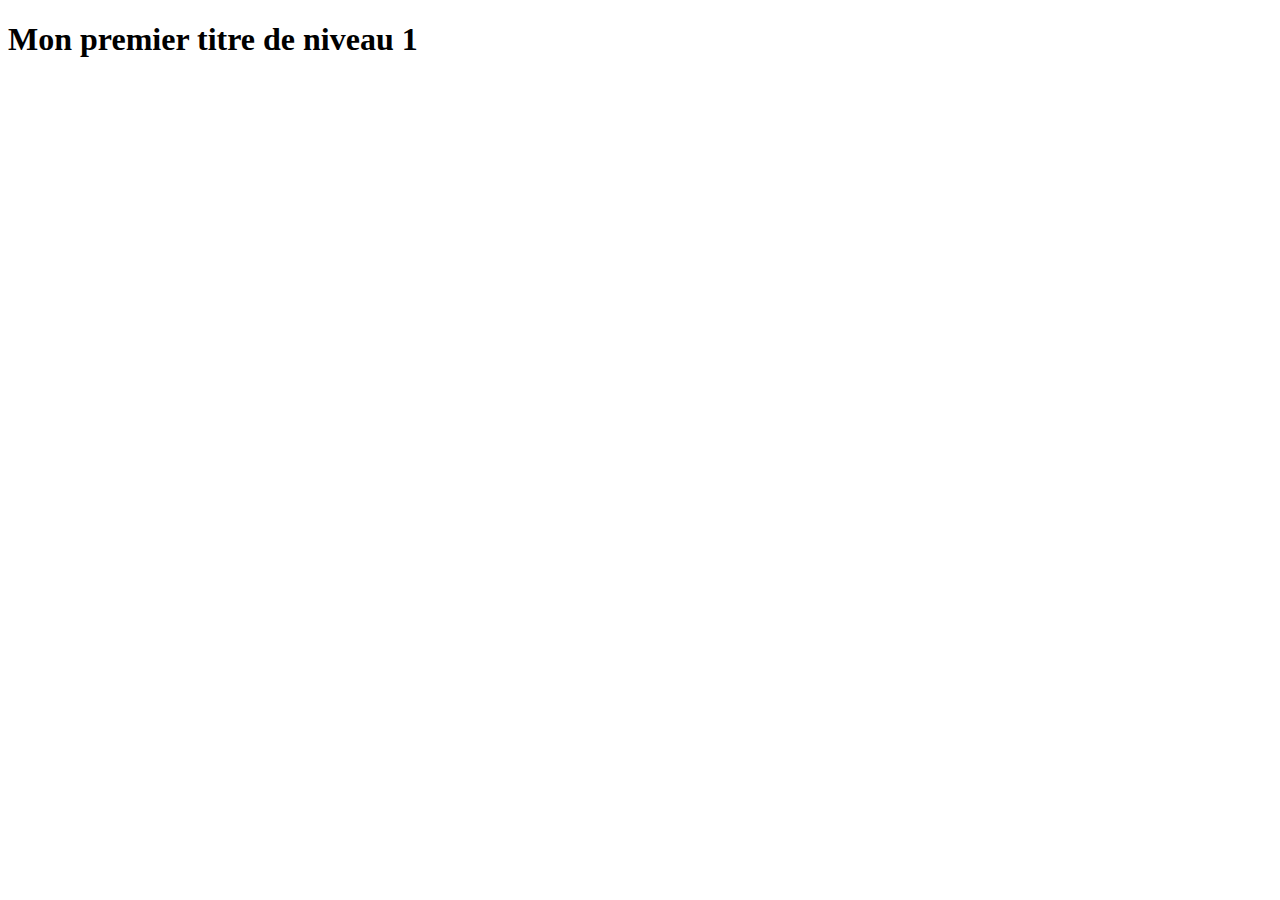
<file: html-fondamentaux/exemple-old-doctype.html>
<!DOCTYPE html PUBLIC "-//W3C//DTD XHTML 1.0 Transitional//EN" "http://www.w3.org/TR/xhtml1/DTD/xhtml1-transitional.dtd">
<html>
<head>
        <title>Ma première page Web</title>
</head>
<body>
        <h1>Mon premier titre de niveau 1</h1>
</body>
</html>
</file>
